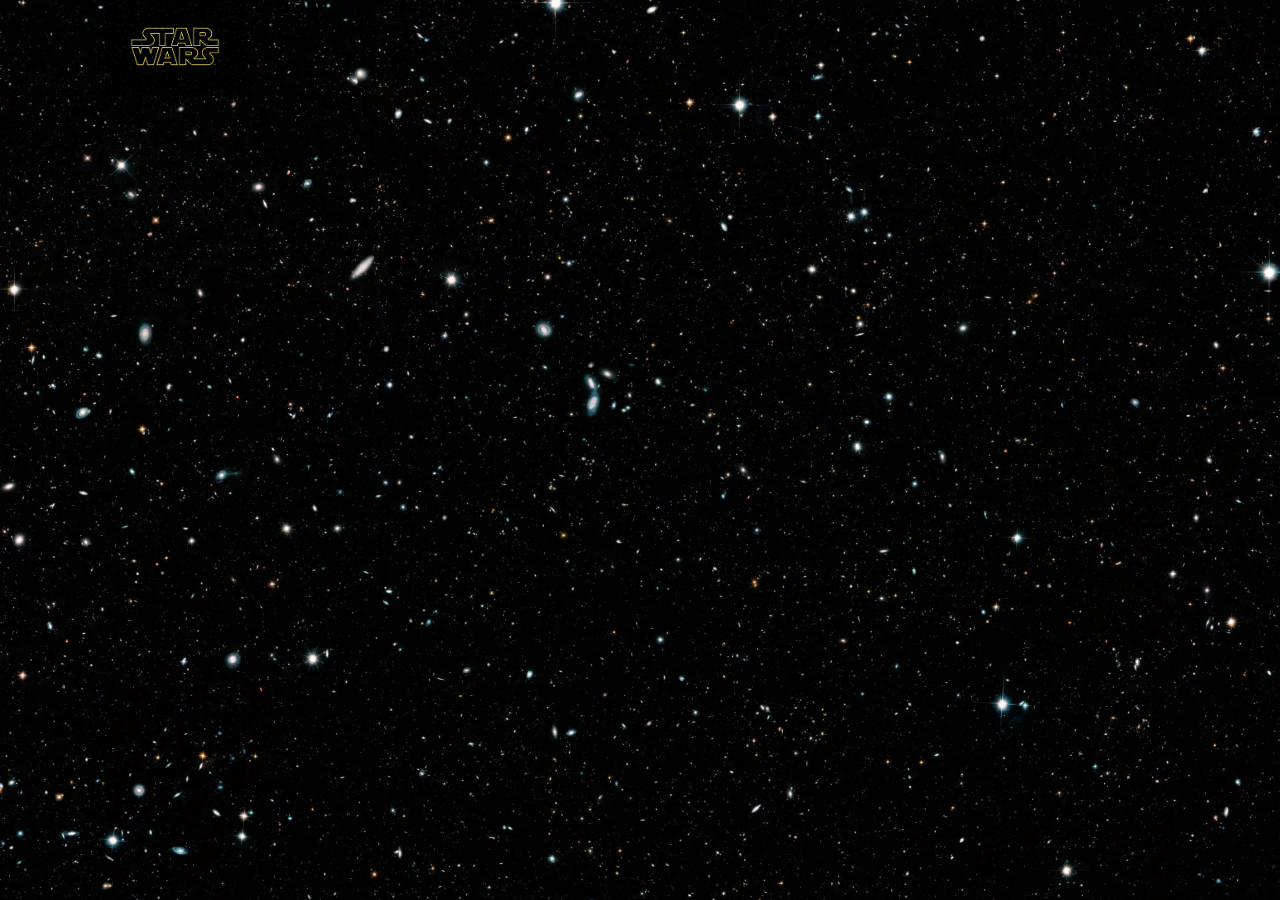
<file: planetas.html>
<!DOCTYPE html>
<html lang="en">
<head>
    <meta charset="UTF-8">
    <meta http-equiv="X-UA-compatible" content="IE-edge">
    <meta name="viewport" content="width=device-width, initial-scale=1.0">
    <title>Planetas</title>
    <link rel="stylesheet" href="planeta.css">
    <link rel="shortcut icon" href="./imagens/nave.webp" type="image/x-icon">
</head>
<body>
    <header>
        <div class=" logo2">
            <img src="./logo/555.jpg" alt="logo2" class="logo-tipo"/>

        <a href="./planetas.html"></a>
        
    </header>

</body>
</html>
</file>
<file: planeta.css>
@import url('https://fonts.cdnfonts.com/css/star-wars');
*{
    margin: 0;
    padding: 0;
    box-sizing: border-box;
    list-style: none;
    color: #fff;
}

body {
    background-image: url('./imagens/universo.webp');
    background-size: cover;
}



.logo2 {
    width: 350px;
    height: 100%;
    display: flex;
    justify-content: center;
    align-items: center;
}
.logo-tipo {
    width: 40%;
    height: auto;
}
</file>
